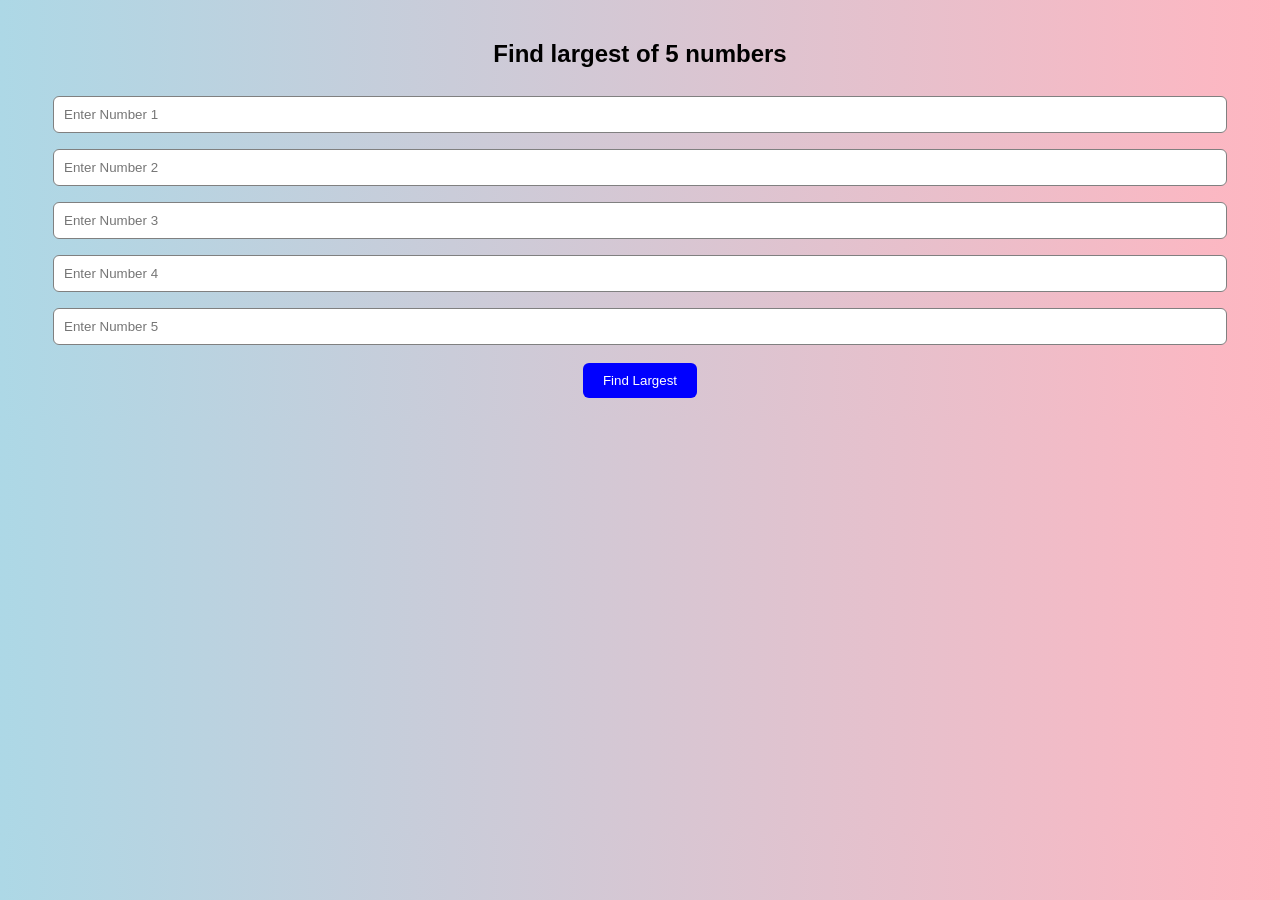
<file: largest numbers/index.html>
<!DOCTYPE html>
<html lang="en">
<head>
    <meta charset="UTF-8">
    <meta name="viewport" content="width=device-width, initial-scale=1.0">
    <title>Largest Number finder </title>
    <link rel = "stylesheet" href="style.css">
</head>
<body>
<h2>Find largest of 5 numbers</h2>
<input type = "number" id="num1" placeholder="Enter Number 1"><br>  
<input type = "number" id="num2" placeholder="Enter Number 2"><br>
<input type = "number" id="num3" placeholder="Enter Number 3"><br>
<input type = "number" id="num4" placeholder="Enter Number 4"><br>
<input type = "number" id="num5" placeholder="Enter Number 5"><br> 
<button onclick="findLargest()">Find Largest</button>
<h3 id="result"></h3>
<script src="script.js"></script>
</body>
</html>
</file>
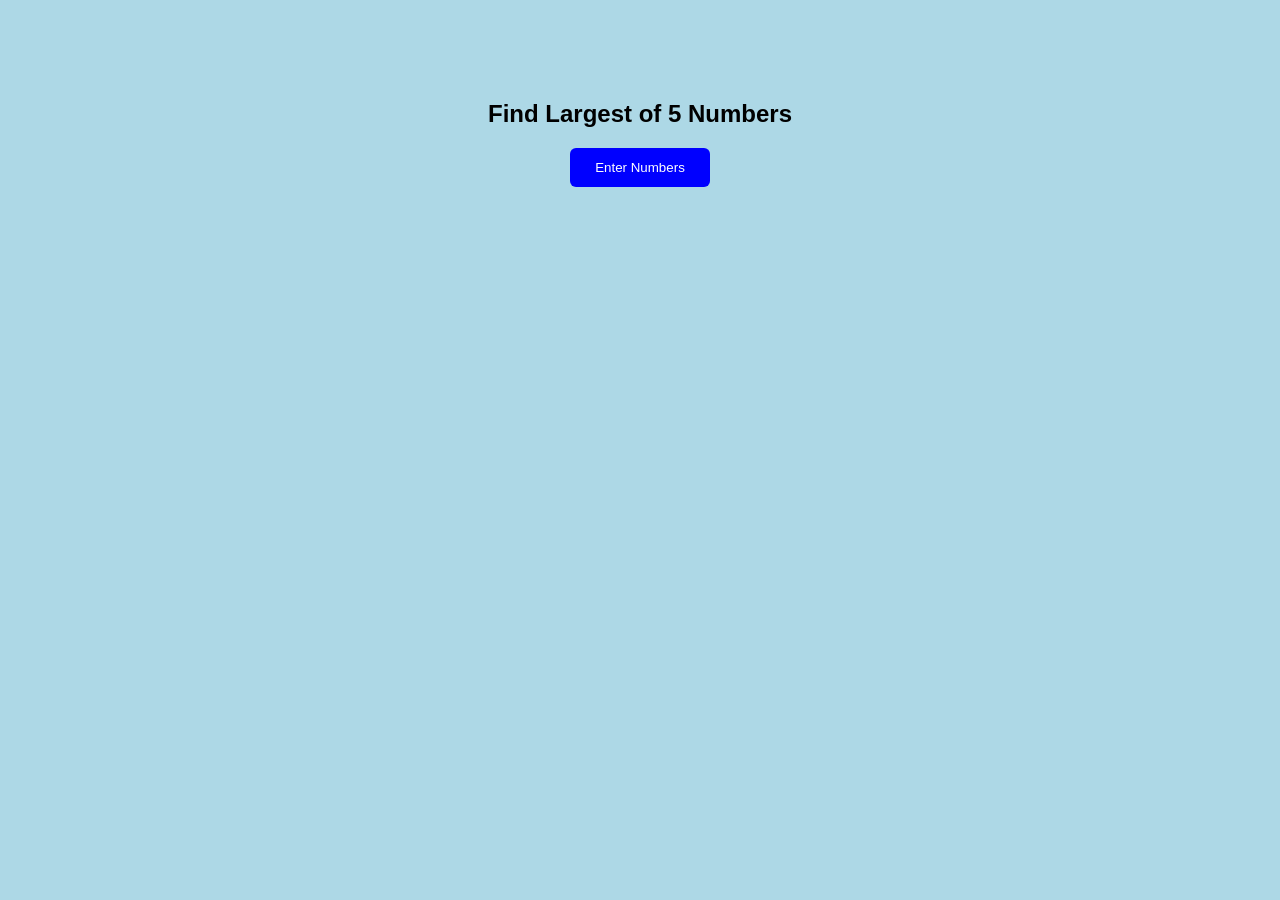
<file: st-1webd-2/index.html>
<!DOCTYPE html>
<html>
<head>
    <title>Largest Number Finder</title>
    <link rel="stylesheet" href="style.css">
</head>
<body>

    <h2>Find Largest of 5 Numbers</h2>

    <button onclick="findLargest()">Enter Numbers</button>

    <h3 id="result"></h3>

    <script src="script.js"></script>
</body>
</html>
</file>
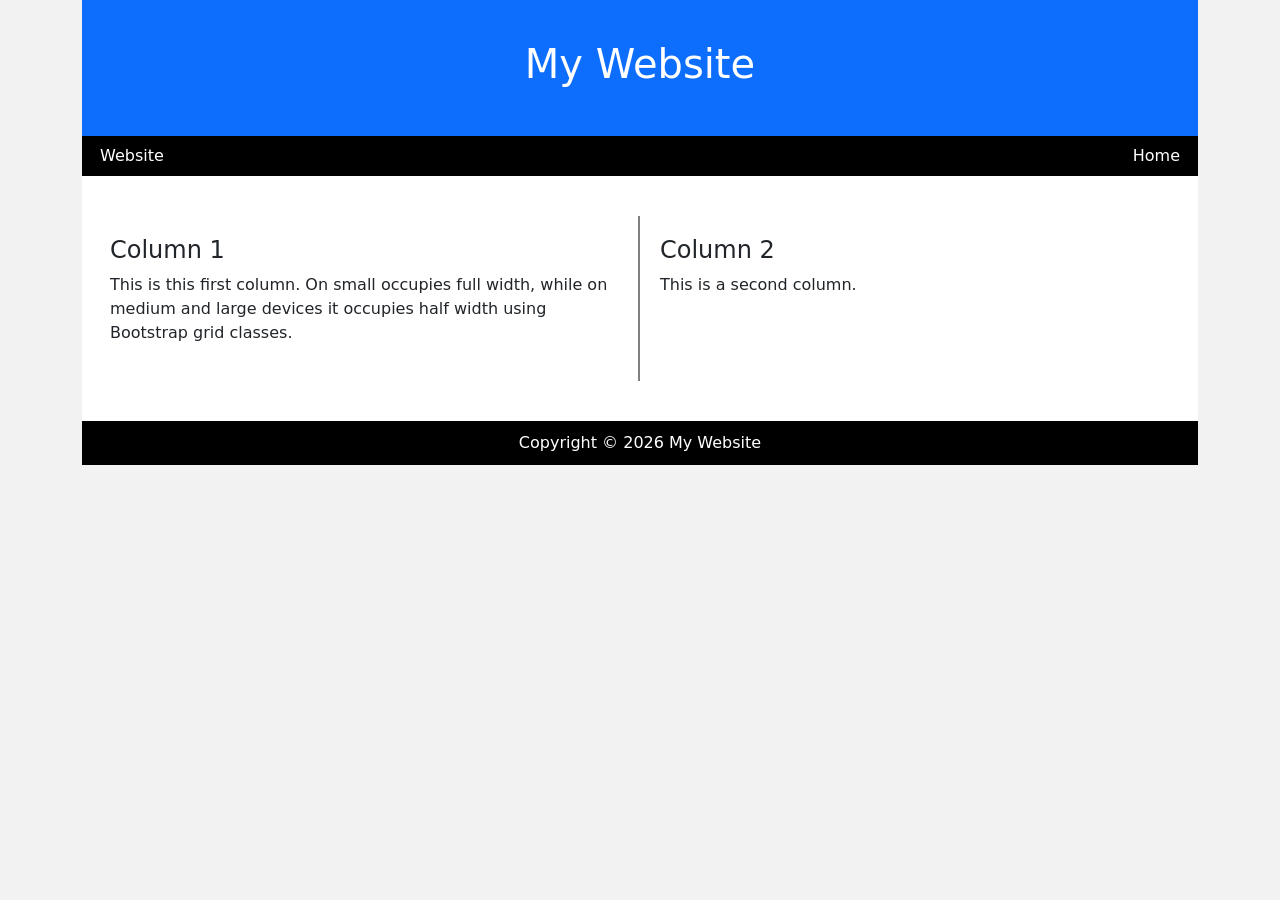
<file: exp-1/exp1.html>
<!DOCTYPE html>
<html lang="en">
<head>
    <meta charset="UTF-8">
    <meta name="viewport" content="width=device-width, initial-scale=1.0">
    <title>Bootstrap Layout</title>

    <!-- Bootstrap CDN -->
    <link href="https://cdn.jsdelivr.net/npm/bootstrap@5.3.3/dist/css/bootstrap.min.css" rel="stylesheet">
    <style>
        body{
            background-color: #f2f2f2;
        }

        .header{
            
            color: white;
            text-align: center;
            padding: 40px;
        }

        .navbar-custom{
            background-color: black;
        }

        .navbar-custom a{
            color: white;
            text-decoration: none;
            margin: 10px;
        }

        .content{
            background-color: white;
            padding: 40px 20px;
        }

        .column-box{
            min-height: 120px;
            padding: 20px;
        }

        .border-right{
            border-right: 2px solid gray;
        }

        .footer{
            background-color: black;
            color: white;
            text-align: center;
            padding: 10px;
        }
    </style>
</head>

<body>

<div class="container ">
    <div class="header bg-primary">
        <h1>My Website</h1>
    </div>
    <div class="navbar-custom d-flex justify-content-between p-2">
        <div>
            <a href="#">Website</a>
        </div>

        <div>
            <a href="#">Home</a>
         
        </div>
    </div>

    <div class="content">
        <div class="row">

            <div class="col-sm-12 col-md-6 col-lg-6 column-box border-right">
                <h4>Column 1</h4>
                <p>
                    This is this first column. On small occupies full width, while on medium and large devices it occupies half width using Bootstrap grid classes.
                </p>
            </div>

            <div class="col-sm-12 col-md-6 col-lg-6 column-box">
                <h4>Column 2</h4>
                <p>
                   This is a second column.
                </p>
            </div>

        </div>
    </div>

    <!-- Footer -->
    <div class="footer">
        Copyright © 2026 My Website
    </div>

</div>

</body>
</html>
</file>
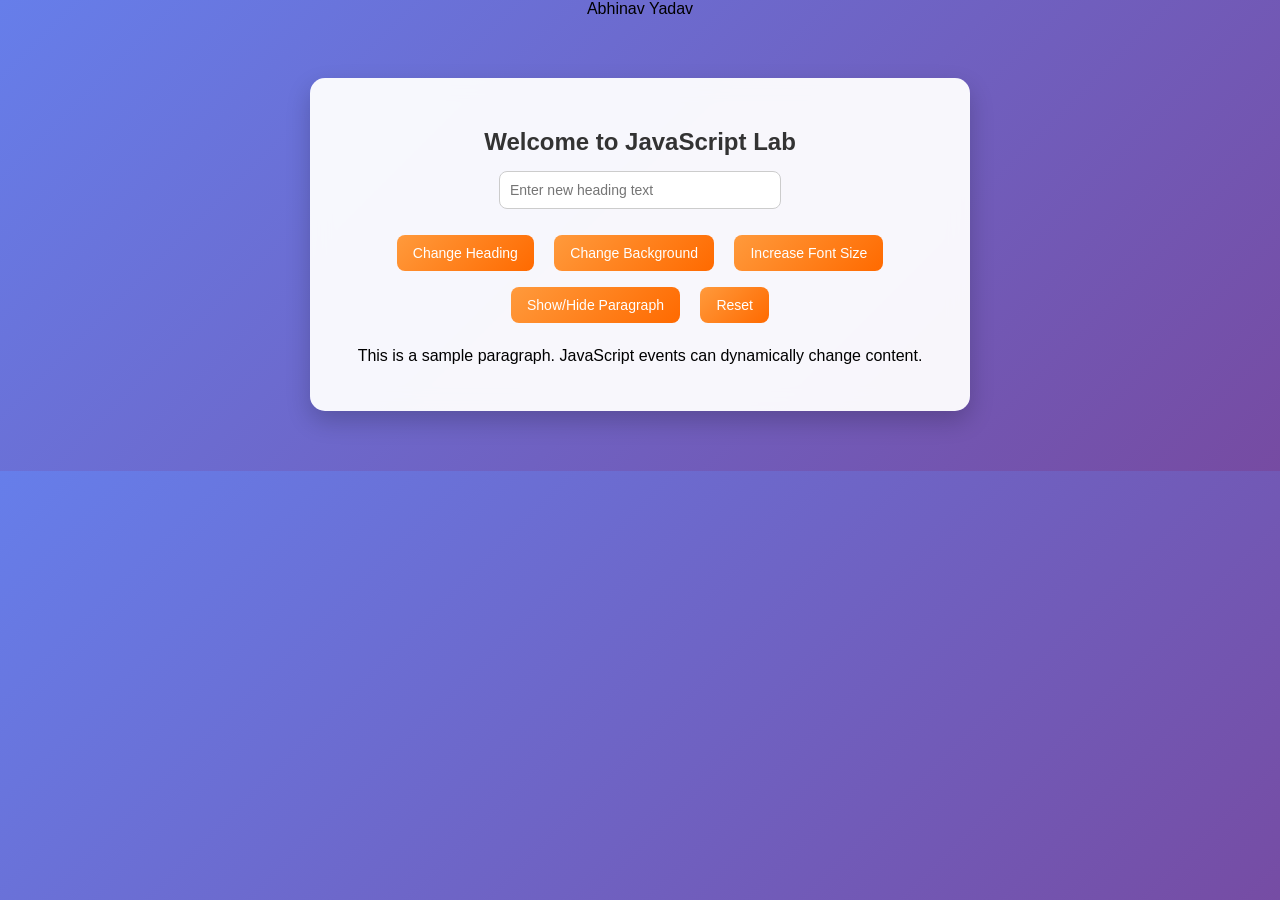
<file: exp-6/exp6.html>
<!DOCTYPE html> 
<html lang="en"> 
<head> 
<meta charset="UTF-8"> 
<meta name="viewport" content="width=device-width, initial-scale=1.0"> 
<title>DOM events</title> 
<link rel="stylesheet" href="style.css"> 
</head> 
<body> 
    Abhinav Yadav
<div class="container"> 
<h2 id="mainHeading">Welcome to JavaScript Lab</h2> 
<input type="text" id="userInput" placeholder="Enter new heading text"> 
<br><br> 
<button id="changeTextBtn">Change Heading</button> 
<button id="bgColorBtn">Change Background</button> 
<button id="fontSizeBtn">Increase Font Size</button> 
<button id="toggleBtn">Show/Hide Paragraph</button> 
<button id="resetBtn">Reset</button> 
<p id="paragraph"> 
This is a sample paragraph. JavaScript events can dynamically change content. 
</p> 
</div> 
<script src="script.js"></script> 
</body> 
</html>
</file>
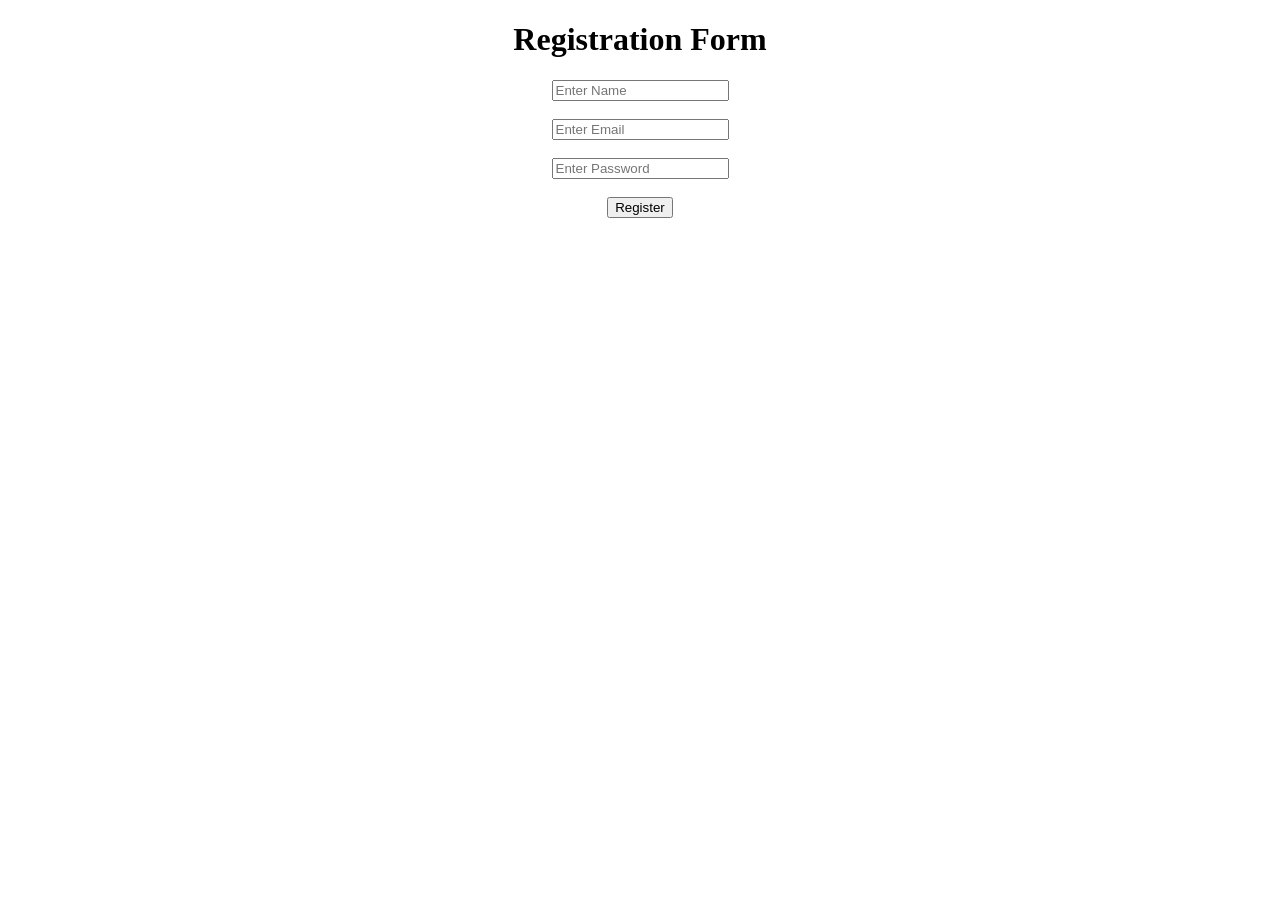
<file: exp-9/exp-9.html>
<!DOCTYPE html>
<html lang="en">
<head>
  <meta charset="UTF-8">
  <meta name="viewport" content="width=device-width, initial-scale=1.0">
  <title>Registration Form</title>
</head>

<body>

  <center>

    <form>

      <h1>Registration Form</h1>

      <input type="text" placeholder="Enter Name">
      <br><br>

      <input type="email" placeholder="Enter Email">
      <br><br>

      <input type="password" placeholder="Enter Password">
      <br><br>

      <input type="submit" value="Register">

    </form>

  </center>

</body>
</html>
</file>
<file: largest numbers/style.css>
body {
    font-family: Arial, sans-serif;
    background: linear-gradient(to right, lightblue, lightpink);
    text-align: center;
    margin: 0;
    padding: 0;
}

h2 {
    margin-top: 40px;
    color: black;
}

.container {
    background: white;
    width: 300px;
    margin: 40px auto;
    padding: 25px;
    border-radius: 12px;
    box-shadow: 0 4px 15px gray;
}

input {
    margin: 8px 0;
    padding: 10px;
    width: 90%;
    border: 1px solid gray;
    border-radius: 6px;
    outline: none;
}

input:focus {
    border-color: blue;
    box-shadow: 0 0 5px blue;
}

button {
    margin-top: 10px;
    padding: 10px 20px;
    background: blue;
    color: white;
    border: none;
    border-radius: 6px;
    cursor: pointer;
}

button:hover {
    background: darkblue;
}

h3 {
    margin-top: 15px;
    color: green;
    font-weight: bold;
}
</file>
<file: st-1webd-2/style.css>
body {
    font-family: Arial, sans-serif;
    background: lightblue;
    text-align: center;
    margin-top: 100px;
}

button {
    padding: 12px 25px;
    background: blue;
    color: white;
    border: none;
    border-radius: 6px;
    cursor: pointer;
}

button:hover {
    background: darkblue;
}

h3 {
    margin-top: 20px;
    color: green;
}
</file>
<file: exp-6/style.css>
body {
font-family: 'Poppins', Arial, sans-serif;
background: linear-gradient(135deg, #667eea, #764ba2);
text-align: center;
margin: 0;
padding: 0;
}
.container {
width: 600px;
margin: 60px auto;
padding: 30px;
background: rgba(255, 255, 255, 0.95);
border-radius: 15px;
box-shadow: 0 10px 25px rgba(0, 0, 0, 0.2);
backdrop-filter: blur(10px);
}
h1, h2 {
color: #333;
margin-bottom: 15px;
}
button {
padding: 10px 16px;
margin: 8px;
background: linear-gradient(135deg, #ff9a3c, #ff6a00);
color: white;
border: none;
border-radius: 8px;
cursor: pointer;
font-size: 14px;
transition: all 0.3s ease;
}
button:hover {
background: linear-gradient(135deg, #00c9a7, #92fe9d);
transform: scale(1.05);
}
input {
padding: 10px;
width: 260px;
border-radius: 8px;
border: 1px solid #ccc;
outline: none;
font-size: 14px;
transition: 0.3s;
}
input:focus {
border-color: #764ba2;
box-shadow: 0 0 5px rgba(118, 75, 162, 0.5);
}
</file>
